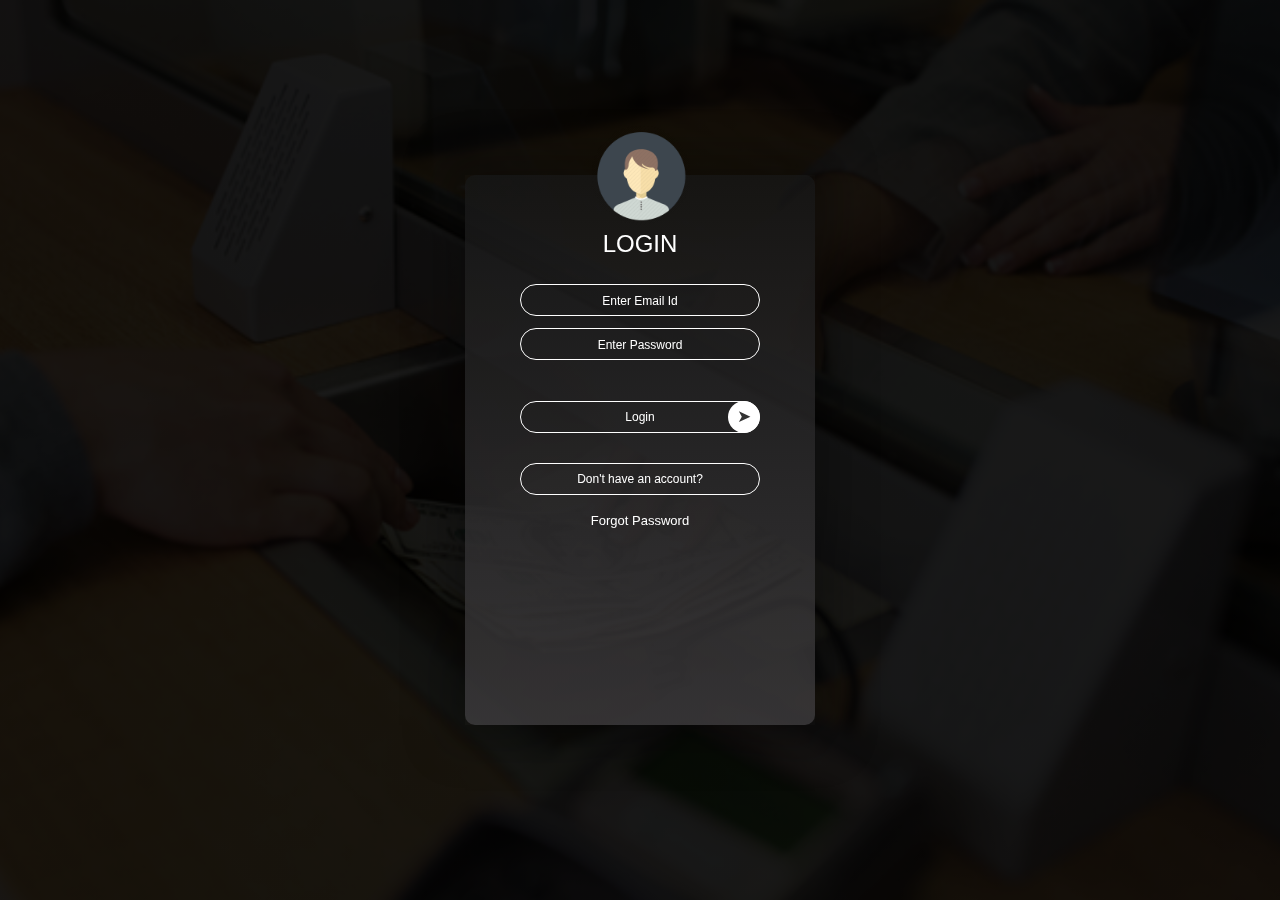
<file: BankingMain/src/main/resources/public/frontend/account/index.html>
<!DOCTYPE html>
<html lang="en">
<head>
    <meta charset="UTF-8">
    <meta http-equiv="X-UA-Compatible" content="IE=edge">
    <meta name="viewport" content="width=device-width, initial-scale=1.0">
    <title>Login & Registration</title>
    <link rel="stylesheet" href="style.css">
</head>
<body>
    <div class="container">
        <div class="card">
            <div class="inner-box" id="card">
                <div class="card-front">
                    <h2>LOGIN</h2>
                    <img src="img_avatar2-png-9.png" class="avatar">
                    <form>
                        <input type="email" class="email1 input-box" placeholder="Enter Email Id" required>
                        <input type="password" id="password" class="input-box" placeholder="Enter Password" required>
                        <button type="submit" class="login submit-btn">Login</button>
                    </form>
                    <button type="button" class="btn" onclick="openRegister()">Don't have an account?</button>
                    <a href="./forgetpass.html">Forgot Password</a>
                </div>
                <div class="card-back">
                    <img src="img_avatar2-png-9.png" class="avatar">
                    <h2>REGISTER</h2>
                    <form>
                        <input type="text" class="name input-box" placeholder="Your name" required>
                        <input type="email" class="email2 input-box" placeholder="Enter Email Id" required>
                        <small id="message2" style="color: #ff5925">Passwords dont match</small>
                        <input type="password" id="rpassword" class="input-box" placeholder="Enter Password" required>
                        <p id="message">Password is<span id="strength"></span></p>
                        
                        <input type="password" id="rcpassword" class="input-box" placeholder="Confirm Password" required>
                        <small id="message3" style="color: #ff5925">Pins dont match</small>
                        <input type="password" id="pin" class="input-box" placeholder="Enter pin" required>
                        <input type="password" id="cpin" class="input-box" placeholder="Confirm pin" required>
                        <p id="message">Password is <span id="strength"></span></p>
                        <button type="submit" class="register submit-btn">Register</button>
                    </form>
                    <button type="button" class="btn" onclick="openLogin()">I've an account</button>
                </div>
            </div>
        </div>
    </div>  <script src="jquery.js"></script>
    <script src="script.js"></script>
  <script>
$('.login').click(function(){
    var email = $('.email1').val(),
    password = $('#password').val()

    var mydata={
        "email":email,
        "password":password
    }

    $.ajax({
        type:"POST",
        url:"http://localhost:8089/login",
        contentType:"application/json",
        data: JSON.stringify(mydata),
        success: function(data){
            if(data == "not verified"){
                alert("You are not verified")
            }else if(data == "welcome"){
                alert(data);
               window.location ="../home.html"
            }else if(data == "failed"){
                alert("there was a problem, please try again")
            }else if(data == "register"){
                alert("please register")
            }else if(data == "logout"){
                window.location = "../home.html"
            }else if(data = "passwrong"){
                alert("wrong password")
            }
        }
    })
})
$('.register').click(function(){
var mydata={
    "owner":$('.name').val(),
    "email":$('.email2').val(),
    "password":$('#rpassword').val(),
    "pin":$('#pin').val()
}

$.ajax({
    type:"POST",
    url:"http://localhost:8089/register",
    contentType:"application/json",
    data: JSON.stringify(mydata),
    success: function(data){
        if(data == "email exists"){
            alert("account with that email exists, try to login")
        }else if(data == "done"){
            alert("success, you have registered")
            window.location.reload()
        }else if(data == "false email"){
            alert("the email inserted is null")
        }else if(data == "error"){
            alert("there was an error")
        }
    }
})
})
  </script>
</body>
</html>
</file>
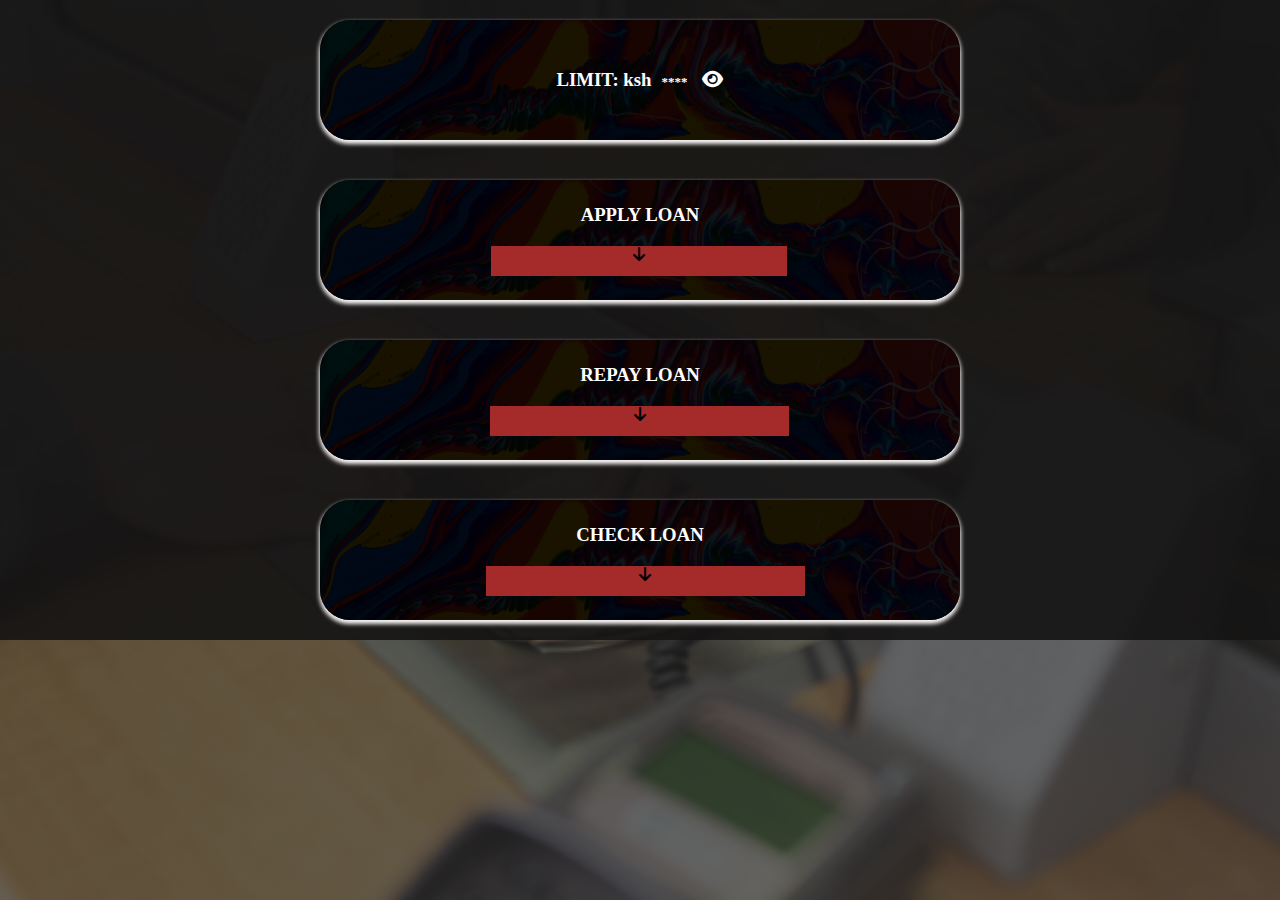
<file: BankingMain/src/main/resources/public/frontend/loansmenu.html>
<!DOCTYPE html>
<html lang="en">
<head>
    <meta charset="UTF-8">
    <meta http-equiv="X-UA-Compatible" content="IE=edge">
    <meta name="viewport" content="width=device-width, initial-scale=1.0">
    <title>Document</title>
        <link rel="stylesheet" href="./savings/style.css">
        <link rel="stylesheet" href="./navbar/all.min.css">
        <link rel="stylesheet" href="./navbar/fontawesome.min.css">

    <style>
        .loans-menu{
            display: flex;
            flex-wrap: wrap;
            justify-content: center;
            align-items: center;
            background-color: rgba(21, 20, 20, 0.9);
        }
        .loans-menu .check-limit,.apply-loan,.repay-loan,.check-loan{
height: 120px;
width: 50%;
background-size: cover;
background-repeat: no-repeat;
border-radius: 30px;
display: flex;
align-items: center;
justify-content: center;
margin: 20px;
box-sizing: border-box;
box-shadow: 0px 3px 4px 0.5px rgb(251, 247, 247);
    background-image: linear-gradient(rgba(0, 0, 0, 0.9), rgba(0, 0, 0, 0.9)), url(./savings/ourcard1.jpg);
cursor: pointer;
position: inherit;
        }
        span{
            margin-right: 15px
        }
    
        .outer{
            width: 50%;
            height: 0;
            position: relative;
            overflow: hidden;
            transition-duration: 0.5s;
        }
     .button-show{
        height: 30px;
        width: 250%;
        background-color: brown;
        position: relative;
        color: black;
        text-align: center;
        margin-top: 20px;
        margin-left: -90px;
     }

.master{
    text-align: center;
}
.deets span{
    font-size: 20px;
}
       
    </style>
</head>
<body>
   <div class="loans-menu">
    <div class="check-limit">
        <h3>LIMIT: ksh<span class="limit">****</span><i class="showlimit fa fa-eye"></i></h3>
    </div>



    <div class="apply-loan">

      <div class="master">
        <h3>APPLY LOAN</h3>
        <div class="button-show one">
            <i class="fa fa-arrow-down"></i>
        </div>
      </div>

    </div>
       <div class="outer">
            <div class="card-front">
                <form>
                    <input type="number" class="amount1 input-box" placeholder="Enter Amount" required>
                    <input type="text" id="pin1" class="input-box" placeholder="Enter Pin" required>
                    <button type="submit" class="apply submit-btn">Apply Loan</button>
                </form>
            </div>
        </div>
    <div class="repay-loan">
       <div class="master">
        <h3>REPAY LOAN</h3>
        <div class="button-show two">
            <i class="fa fa-arrow-down"></i>
        </div>
       </div>
    </div>
    <div class="outer">
        <div class="card-front">
            <form>
                <input type="number" class="amount2 input-box" placeholder="Enter Amount" required>
                <input type="text" id="pin2" class="input-box" placeholder="Enter Pin" required>
                <button type="submit" class="repay submit-btn">Repay Loan</button>
            </form>
        </div>
    </div>
    <div class="check-loan">


        <div class="master">
            <h3>CHECK LOAN</h3>
            <div class="button-show three">
                <i class="fa fa-arrow-down"></i>
            </div>
        </div>

    </div>
<div class="outer">
        <div class="card-front">
            <form class="deets">
               <h1>BALANCE: ksh <span class="bal"></span><br></h1>
              <h1>DUE: <span class="due"></span><br></h1>
              <h1>PENALTY: <span class="penalty"></span><br></h1>
              <h1>PENALTY DURATION: <span class="duration"></span></h1>
            </form>
        </div>
    </div>
    
   </div>
   <script src="./savings/jquery.js"></script>
   <script>

    $('.apply').click((e)=>{
        e.preventDefault()
var mydata = {
    "amount": $('.amount1').val(),
    "pin":$('#pin1').val()
}
$.ajax({
    type:"POST",
    url:"http://localhost:8089/requestloan",
    contentType:"application/json",
    data: JSON.stringify(mydata),
    success: function(data){
        if(data == "expired"){
            window.location = "./account/index.html"
        }else if(data == "wrong pin"){
            alert(data)
        }else if(data == "repay first"){
            alert("You have an existing loan")
        }else if(data == "cant access"){
            alert("You have a penalty hence cannt access loan")
        }else if(data == "loan limit"){
            alert("you have a low loan limit")
        }else if (data == "done"){
            alert("Success");
            window.location.reload()
        }
    }
})
    })
    
        $('.repay').click((e) => {
            e.preventDefault()
            var mydata = {
                "amount": $('.amount2').val(),
                "pin": $('#pin2').val()
            }
            $.ajax({
                type: "POST",
                url: "http://localhost:8089/repayloan",
                contentType: "application/json",
                data: JSON.stringify(mydata),
                success: function (data) {
                    if (data == "expired") {
                        window.location = "./account/index.html"
                    } else if (data == "wrong pin") {
                        alert(data)
                    } else if (data == "insufficient") {
                        alert("You have insufficient balance")
                    }else if(data == "done"){
                        alert("Success");
                        window.location.reload()
                    }
                }
            })
        })
    var counter2 = 0;
    var counter1 = 0;
    var counter3 = 0
$('.button-show').click(function(){
 if($(this).hasClass('one')){
    counter1++;
if(counter1 == 2){
    counter1 = 0
}
     if (counter2 == 1) {
         $('.outer').eq(1).css({
             "height": "0"
         })
         counter2 = 0;
     }else if(counter3 == 1){
        $('.outer').eq(2).css({
             "height": "0"
         })
         counter3 = 0;
     }
if(counter1 == 1){
    $('.outer').eq(0).css({
        "height": "40vh"
    })
}else if(counter1 == 0){
   $('.outer').eq(0).css({
        "height": "0"
    }) 
}
 }else if($(this).hasClass('two')){
    counter2++;
    if (counter2 == 2) {
         counter2 = 0
     }
     if(counter1 == 1){
        $('.outer').eq(0).css({
             "height": "0"
         }) 
         counter1 = 0;
     } else if (counter3 == 1) {
         $('.outer').eq(2).css({
             "height": "0"
         })
         counter3 = 0;
     }

     if (counter2 == 1) {
         $('.outer').eq(1).css({
             "height": "40vh"
         })
     } else if (counter2 == 0) {
         $('.outer').eq(1).css({
             "height": "0"
         })
     }
 }else if($(this).hasClass('three')){
     counter3++;
     if (counter3 == 2) {
         counter3 = 0
     }
     if (counter2 == 1) {
         $('.outer').eq(1).css({
             "height": "0"
         })
         counter2 = 0;
     } else if (counter1 == 1) {
         $('.outer').eq(0).css({
             "height": "0"
         })
         counter1 = 0;
     }

     if (counter3 == 1) {
         $('.outer').eq(2).css({
             "height": "40vh"
         })
     } else if (counter3 == 0) {
         $('.outer').eq(2).css({
             "height": "0"
         })
     }
 }
  
})
 

    $.ajax({
        type: "GET",
        url:"http://localhost:8089/checklimit",
        success: function(data){
            if(data == -1){
                window.location = "./account/index.html"
            }else{
                var tracker = 0;
                $('.showlimit').click(function () {
                    

                    tracker++;

                    if (tracker == 2) {
                        tracker = 0;
                    }
                    if (tracker == 1) {
                        $('.limit').text(data);
                    } else if (tracker == 0) {
                        $('.limit').text("****");
                    }

                })
            }
        }
    })
$.ajax({
    type:"GET",
    url:"http://localhost:8089/checkloan",
    success: function(data){
        if(data){
            $('.bal').text(data.balance)
            $('.due').text(data.duration)
            $('.duration').text(data.penaltyDuration)
           $('.penalty').text(data.penalized)
        }
        else{
            $('.bal').text("No outstanding loans")
        }
    }
})
   </script>
</body>
</html>
</file>
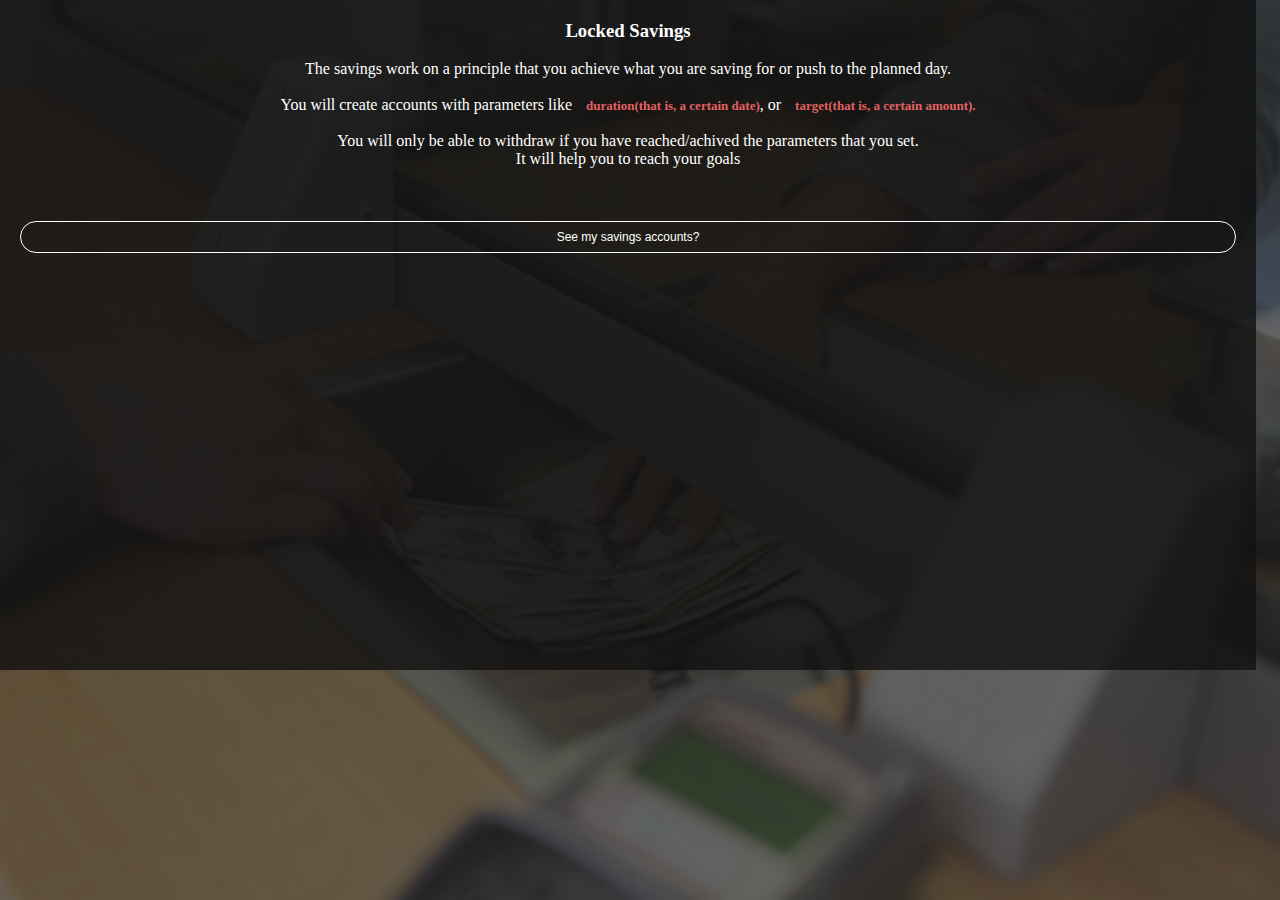
<file: BankingMain/src/main/resources/public/frontend/savingsmenu.html>
<!DOCTYPE html>
<html lang="en">
<head>
    <meta charset="UTF-8">
    <meta http-equiv="X-UA-Compatible" content="IE=edge">
    <meta name="viewport" content="width=device-width, initial-scale=1.0">
    <title>Document</title>
        <link rel="stylesheet" href="./savings/style.css">
        <style>
            .explanation{
                background-color: rgba(17, 17, 17,0.8);
                padding: 20px;
                width: 95%;
                height: 70vh;
            }
        </style>
</head>
<body>
   <div class="explanation" style="text-align: center;">
    <h3>Locked Savings</h3>
    <br>
    <p>The savings work on a principle that you achieve what you are saving for or push to the planned day.</p>
    <br>
    <p>You will create accounts with parameters like <span style="font-weight:bolder; color: rgb(228, 97, 97)">duration(that is, a certain date)</span>, or <span style="font-weight:bolder;color:rgb(228, 97, 97)">target(that is, a certain amount).</span></p>
    <br>
    <p>You will only be able to withdraw if you have reached/achived the parameters that you set.</p>
    <p>It will help you to reach your goals</p><br>
    <button class="enter">See my savings accounts?</button>
    <a href="./savings/index.html" class="link" hidden></a>
   </div>
   <script>
    document.querySelector('.enter').addEventListener("click", function(){
        document.querySelector('.link').click()
    })
   </script>
</body>
</html>
</file>
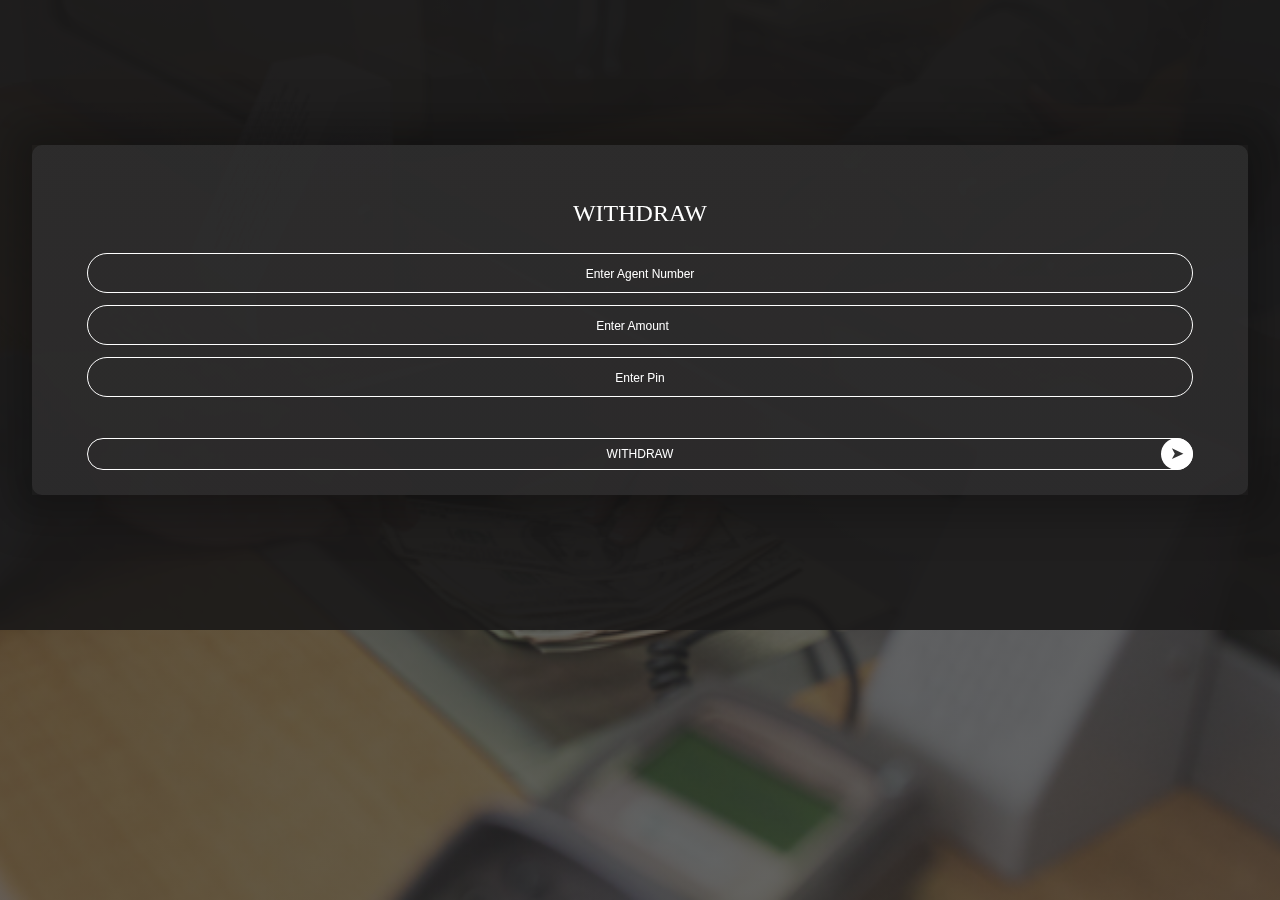
<file: BankingMain/src/main/resources/public/frontend/withdraw.html>
<!DOCTYPE html>
    <link rel="stylesheet" href="./savings/style.css">


<body>
    <div class="container" style="background-color: rgba(26, 24, 24,0.9); height: 70vh">
        <div class="card">
            <div class="inner-box" id="card">
                <div class="card-front">
                    <h2>WITHDRAW</h2>
                    <form>
                        <input type="text" class="agt input-box" placeholder="Enter Agent Number" required>
                        <input type="number" class="amount input-box" placeholder="Enter Amount" required>
                        <input type="text" id="pin" class="input-box" placeholder="Enter Pin" required>
                        <button type="submit" class="submit-btn">WITHDRAW</button>
                    </form>
                </div>

            </div>
        </div>
    </div>
    </div>
    </div>
    <script src="./savings/jquery.js"></script>
    <script src = "withdraw.js">
      
    </script>
</body>

</html>
</file>
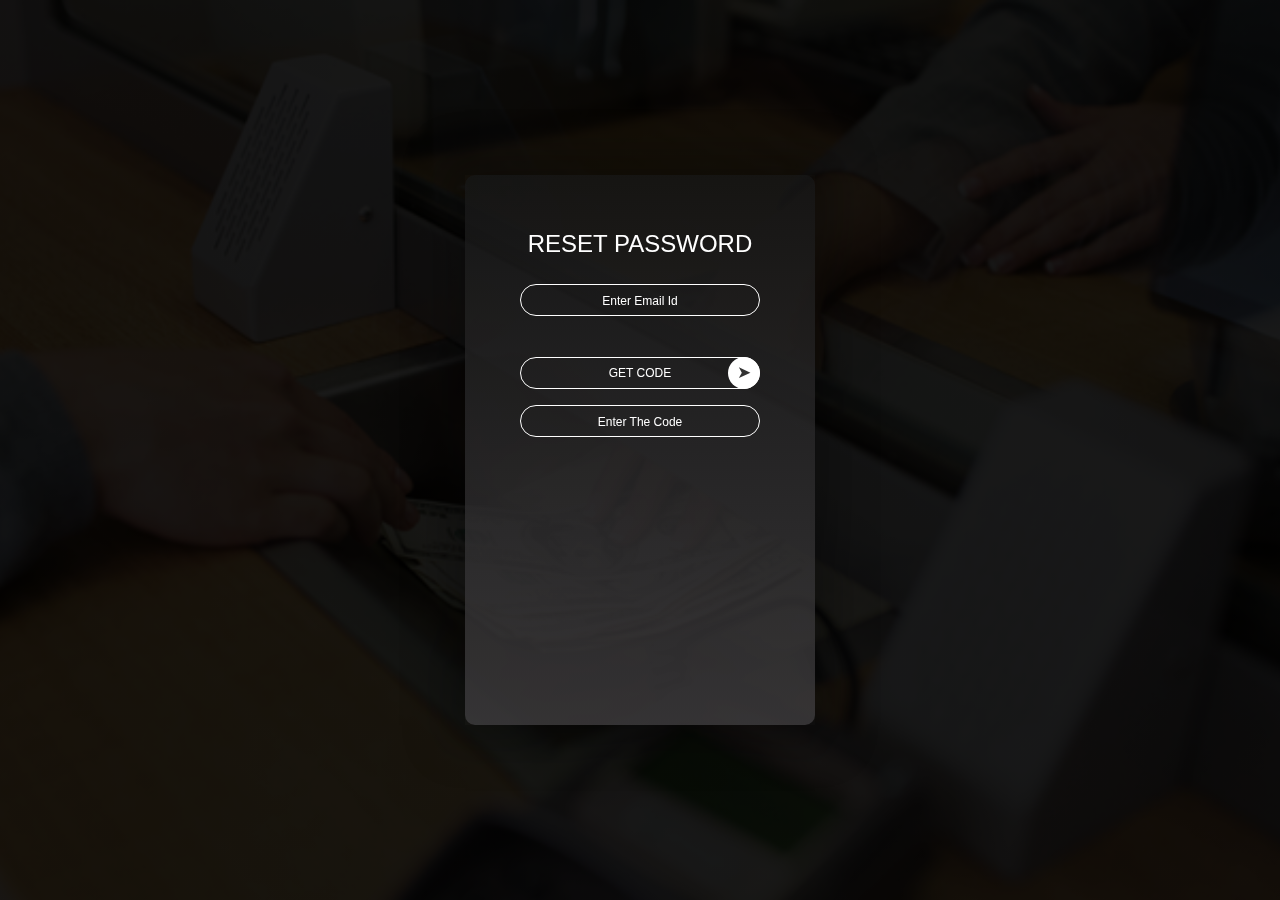
<file: BankingMain/src/main/resources/public/frontend/account/forgetpass.html>
<!DOCTYPE html>
<html lang="en">

<head>
    <meta charset="UTF-8">
    <meta http-equiv="X-UA-Compatible" content="IE=edge">
    <meta name="viewport" content="width=device-width, initial-scale=1.0">
    <title>Reset password</title>
    <link rel="stylesheet" href="style.css">
</head>

<body>
    <div class="container">
        <div class="card">
            <div class="inner-box" id="card">
                <div class="card-front">
                    <h2>RESET PASSWORD</h2>
                    <form>
                        <input type="email" class="input-box" placeholder="Enter Email Id" required>
                        <button type="submit" class="submit-btn">GET CODE</button>
                        <input type="text" id="code" class="input-box" placeholder="Enter The Code" required>
                      <div class="after">
                        <input type="password" id="password" class="input-box" placeholder="Enter Password" required>
                        <input type="password" id="confpassword" class="input-box" placeholder="confirm Password" required>
                        <button type="submit" class="submit-btn">RESET PASSWORD</button>
                      </div>
                    </form>
                </div>
                
            </div>
        </div>
    </div>
    <script src="jquery.js"></script>
<script>
    
        const code = document.querySelector('#code');
        code.addEventListener('keyup', function () {
            if (code.value.length >= 5) {
                $('.after').css({
                    "display": "block"
                })
            }else{
                  $('.after').css({
                    "display": "none"
                })
            }
        })
</script>
</body>

</html>
</file>
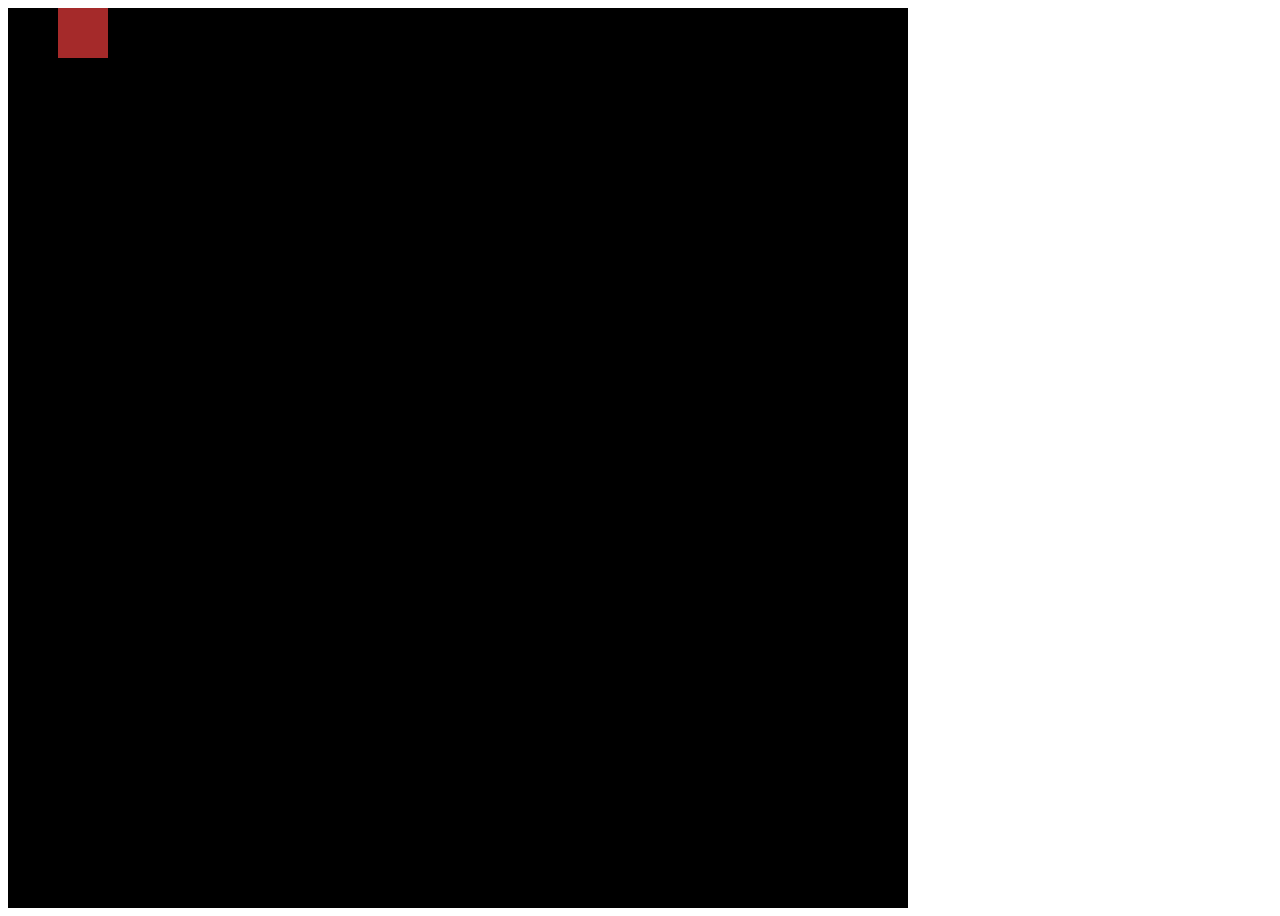
<file: BankingMain/src/main/resources/public/frontend/game/game.html>
<!DOCTYPE html>
<html lang="en">
<head>
    <meta charset="UTF-8">
    <meta http-equiv="X-UA-Compatible" content="IE=edge">
    <meta name="viewport" content="width=device-width, initial-scale=1.0">
    <title>game</title>
    <style>
        .body{
            height: 50px;
            width: 50px;
            background-color: brown;
            transition-duration: 0.6s;
        }
        .canvas{
            height: 100vh;
            width: 900px;
            background-color: black;
            overflow: hidden;
        }
    </style>
</head>
<body>
    <div class="canvas">
        <div class="body"></div>
        <div class="target"></div>
    </div>
    <script src="../savings/jquery.js"></script>
    <script>
        var tracker = 0;
setInterval(function(e){
    
$('.body').css({
    "margin-left":""+tracker+"px",
     "display": "block"
})
    tracker += 50;
if(tracker == 1000){
    tracker = -50;
    $('.body').css({
        "display": "none"
    })
}
}, 250)
    </script>
</body>
</html>
</file>
<file: BankingMain/src/main/resources/public/frontend/account/style.css>
* {
    margin: 0;
    padding: 0;
    font-family: sans-serif;
}

body {
    background-image: linear-gradient(rgba(0, 0, 0, 0.9), rgba(0, 0, 0, 0.9)), url(img3.jpg);
    background-position: center;
    background-size: cover;
    color: white;
}

.container {
    width: 100%;
    height: 100vh;
    display: flex;
    align-items: center;
    justify-content: center;
}

.card {
    width: 350px;
    height: 550px;
    box-shadow: 0 0 40px 20px rgba(0, 0, 0, 0.26);
    perspective: 1000px;
}

.avatar {
    width: 100px;
    height: 100px;
    border-radius: 50%;
    position: absolute;
    top: -50px;
    left: 36%;
}

.inner-box {
    position: relative;
    width: 100%;
    height: 100%;
    transform-style: preserve-3d;
    transition: transform 1s;
}

.card-front,
.card-back {
    position: absolute;
    width: 100%;
    height: 100%;
    background-position: center;
    background-size: cover;
    background-image: linear-gradient(rgba(22, 22, 22, 0.8), rgba(63, 61, 63, 0.8));
    padding: 55px;
    box-sizing: border-box;
    backface-visibility: hidden;
    border-radius: 10px;
}

.card-back {
    transform: rotateY(180deg);
}

.card h2 {
    font-weight: normal;
    font-size: 24px;
    text-align: center;
    margin-bottom: 20px;
}

.input-box {
    width: 100%;
    background: transparent;
    border: 1px solid #fff;
    margin: 6px 0;
    height: 32px;
    border-radius: 20px;
    padding: 0 10px;
    box-sizing: border-box;
    outline: none;
    text-align: center;
    color: white;
    cursor: pointer;
}

::placeholder {
    color: #fff;
    font-size: 12px;
}

button {
    width: 100%;
    background: transparent;
    border: 1px solid #fff;
    margin: 35px 0 10px;
    height: 32px;
    font-size: 12px;
    border-radius: 20px;
    padding: 0 10px;
    box-sizing: border-box;
    outline: none;
    color: #fff;
    cursor: pointer;
}

button:hover {
    color: whitesmoke;
    background: tomato;
}

.submit-btn {
    position: relative;
}

.submit-btn::after {
    content: '\27a4';
    color: #333;
    line-height: 32px;
    font-size: 17px;
    height: 32px;
    width: 32px;
    border-radius: 50%;
    background: #fff;
    position: absolute;
    right: -1px;
    top: -1px;
}

span {
    font-size: 13px;
    margin-left: 10px;
}

.card .btn {
    margin-top: 20px;
}

.card a {
    color: #fff;
    text-decoration: none;
    display: block;
    text-align: center;
    font-size: 13px;
    margin-top: 8px;
}

.card a:hover {
    color: tomato;
}

#message {
    position: relative;
    bottom: -5px;
    color: white;
    font-size: 13px;
    display: none;
}

#message2 {
    display: none;
}

#message3 {
    display: none;
}
.after{
    display: none;
}
</file>
<file: BankingMain/src/main/resources/public/frontend/savings/style.css>
*{
    margin: 0;
    padding: 0;
}
body{
        background-image: linear-gradient(rgba(32, 32, 32, 0.7), rgba(38, 38, 38, 0.7)), url(img3.jpg);
        background-attachment: fixed;
            background-position: center;
                background-size: cover;
                color: white;
}
.container{
    width: 100%;
    display: flex;
    align-items: center;
    justify-content: center;
}
.card{
    width: 95%;
    height: 350px;
    box-shadow: 0 0 40px 20px rgba(0,0,0,0.26);
    perspective: 1000px;
    margin-top: 10px;
}
.avatar{
    width: 100px;
    height: 100px;
    border-radius: 50%;
    position: absolute;
    top: -50px;
    left: 36%;
}
.inner-box{
    position: relative;
    width: 100%;
    height: 100%;
    transform-style: preserve-3d;
    transition: transform 1s;
}
.card-front, .card-back{
    position: absolute;
    width: 100%;
    height: 100%;
    background-position: center;
    background-size: cover;
    background-image: linear-gradient(rgba(48, 48, 48, 0.8),rgba(47, 46, 47, 0.8));
    padding: 55px;
    box-sizing: border-box;
    backface-visibility: hidden;
    border-radius: 10px;
}
.card-back{
    transform: rotateY(180deg);
}
.card h2{
    font-weight: normal;
    font-size: 24px;
    text-align: center;
    margin-bottom: 20px;
}
.input-box{
    width: 100%;
    background: transparent;
    border: 1px solid #fff;
    margin: 6px 0;
    height: 40px;
    border-radius: 20px;
    padding: 0 10px;
    box-sizing: border-box;
    outline: none;
    text-align: center;
    color: white;
    cursor: pointer;
}
::placeholder{
    color: #fff;
    font-size: 12px;
}
button{
    width: 100%;
    background: transparent;
    border: 1px solid #fff;
    margin: 35px 0 10px;
    height: 32px;
    font-size: 12px;
    border-radius: 20px;
    padding: 0 10px;
    box-sizing: border-box;
    outline: none;
    color: #fff;
    cursor: pointer;
}
button:hover{
    color: whitesmoke;
    background: tomato;
}
.submit-btn{
    position: relative;
}
.submit-btn::after{
    content: '\27a4';
    color: #333;
    line-height: 32px;
    font-size: 17px;
    height: 32px;
    width: 32px;
    border-radius: 50%;
    background: #fff;
    position: absolute;
    right: -1px;
    top: -1px;
}
span{
    font-size: 13px;
    margin-left: 10px;
}
.card .btn{
    margin-top: 20px;
}
.card a{
    color: #fff;
    text-decoration: none;
    display: block;
    text-align: center;
    font-size: 13px;
    margin-top: 8px;
}
.card a:hover{
    color: tomato;
}
#message{
    position: relative;
    bottom: -5px;
    color: white;
    font-size: 13px;
    display: none;
}
#message2{
    display: none;
}
#message3 {
    display: none;
}
.savings{
    height: 30vh;
    width: 100%;
    background-color: rgba(40, 39, 39, 0.9);
    margin-top:-10px;
    border-bottom-left-radius: 40px;
    border-bottom-right-radius: 40px;
}
.main{
    position: absolute;
    margin-top: 120px;
    height: 100%;
    width: 100%;
}
.delete{
    position: absolute;
    height: 40px;
    width: 40px;
    background-color: grey;
    display: flex;
    align-items: center;
    justify-content: center;
    border-bottom-right-radius: 5px;
    box-sizing: border-box;
    box-shadow: 0px 5px 5px black;
}
.menushowed{
    position: absolute;
    height: 100px;
    width: 200px;
    background-color: rgb(130, 125, 125);
    color: black;
    margin-top: 45px;
    margin-left: 5px;
    display: none;
}
.menushowed li{
    padding: 15px;
    border-bottom: solid 1px black;
    cursor: pointer;
}
.menushowed li:nth-child(2){
    border-bottom: none;
}
.menushowed li:hover{
    background-color: black;
    color: white;
}
</file>
